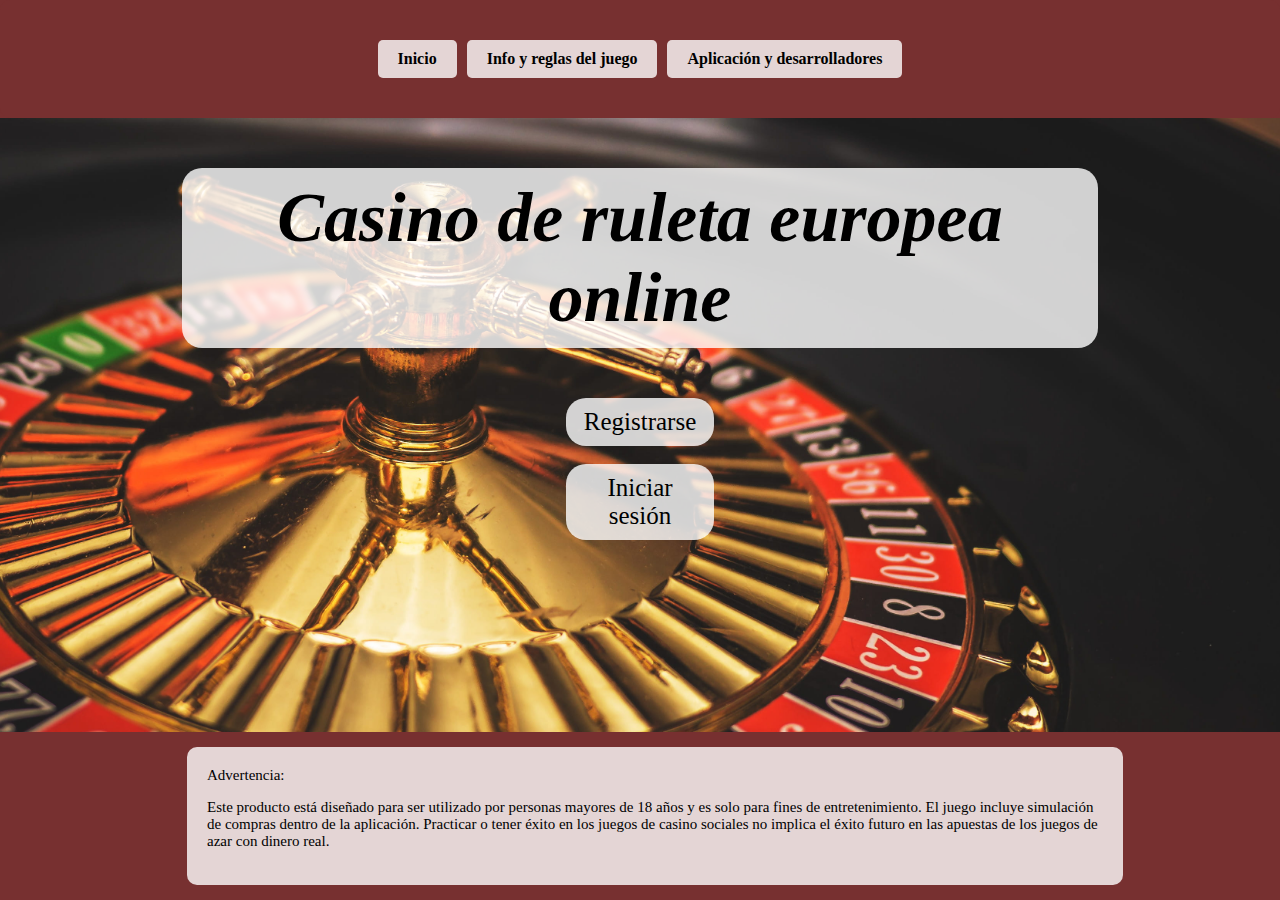
<file: www/index.html>
<!DOCTYPE html>
<html lang="es">
    <head>
        <title>Casino ruleta</title>
        <meta charset="UTF-8">
        <meta name="viewport" content="width=device-width, initial-scale=1.0">
        <link rel="stylesheet" href="css/style.css">
    </head>
    <body>
        <header>
            <nav>
                <a href="index.html">Inicio</a>
                <a href="historia.html">Info y reglas del juego</a>
                <a href="desarrolladores.html">Aplicación y desarrolladores</a>
            </nav>
        </header>
        <main> 
            <div class="titulo-principal">
                <h1>Casino de ruleta europea online</h1>
            </div>
            <div class="botones-principales">
                <a href="registro.html">Registrarse</a>
                <br>
                <a href="login.html">Iniciar sesión</a>
            </div>
        </main>
    </body>
    <footer>
        <div class="footer-text">
            <a>Advertencia:</a>
            <br>
            <p>
                Este producto está diseñado para ser utilizado por personas mayores de 18 años y es solo para fines de entretenimiento. 
                El juego incluye simulación de compras dentro de la aplicación. 
                Practicar o tener éxito en los juegos de casino sociales no implica el éxito futuro en las apuestas de los juegos de azar con dinero real.
            </p>
        </div>
    </footer>
</html>
</file>
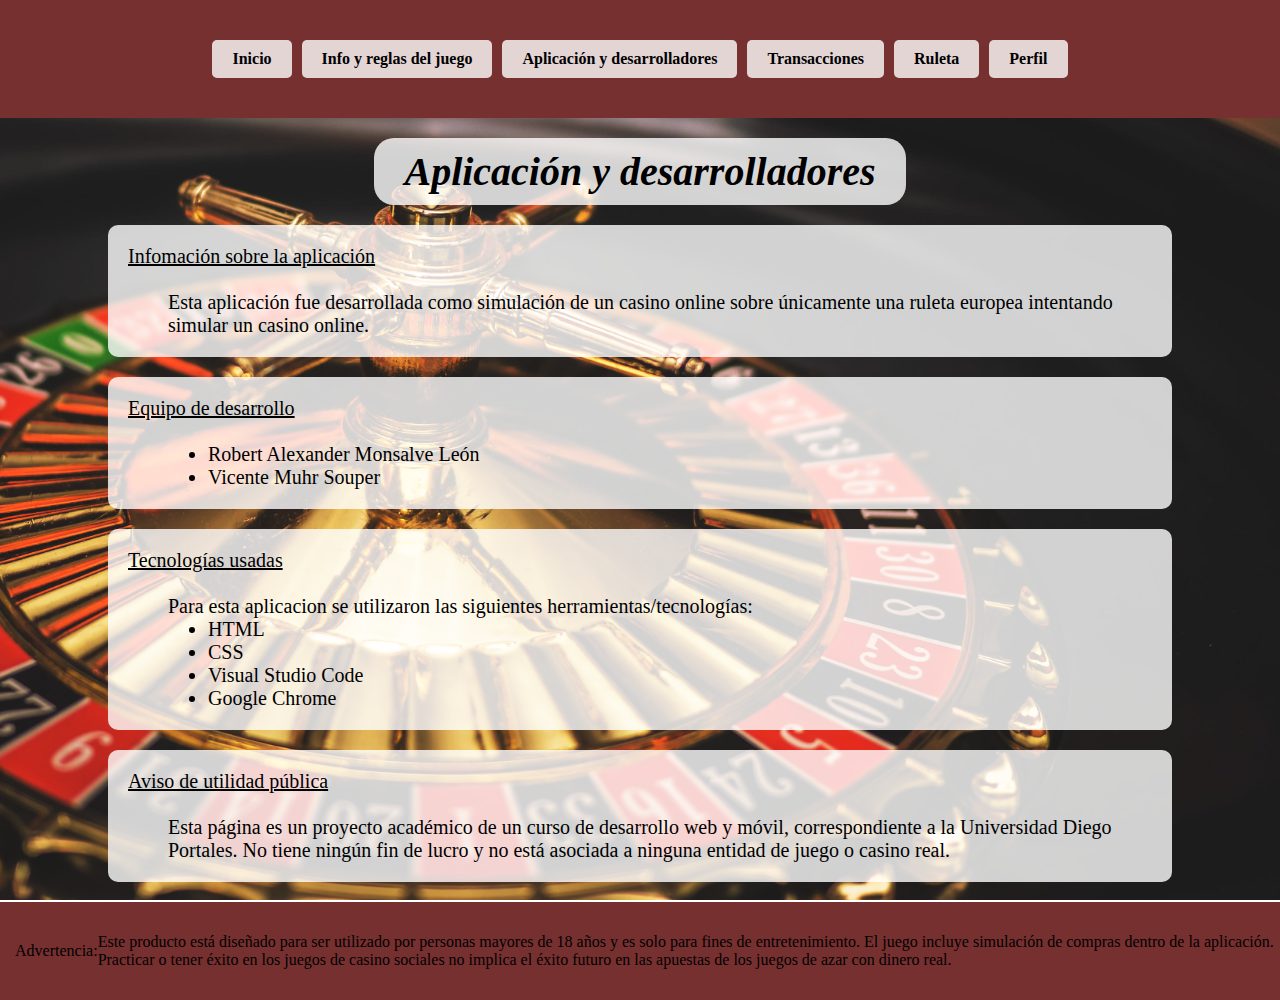
<file: www/desarrolladores.html>
<!DOCTYPE html>
<html lang="es">
    <head>
        <title>Desarrolladores</title>
        <meta charset="UTF-8">
        <meta name="viewport" content="width=device-width, initial-scale=1.0">
        <link rel="stylesheet" href="css/style.css">
    </head>
    <body>
        <header>
            <nav>
                <a href="index.html">Inicio</a>
                <a href="historia.html">Info y reglas del juego</a>
                <a href="desarrolladores.html">Aplicación y desarrolladores</a>
                <a href="transacciones.html">Transacciones</a>
                <a href="ruleta.html">Ruleta</a>
                <a href="perfil.html">Perfil</a>
            </nav>
        </header>
        <main>
            <div class="titulo-secundario_2">
                <h1>Aplicación y desarrolladores</h1>
            </div>
            <dl>
                <div class="main">
                    <u><dt>Infomación sobre la aplicación</dt></u>
                    <br>
                    <dd>Esta aplicación fue desarrollada como simulación de un casino online sobre únicamente 
                        una ruleta europea intentando simular un casino online.
                    </dd>
                </div>
                <div class="main">
                    <u><dt>Equipo de desarrollo</dt></u>
                    <br>
                    <dd>
                        <ul>
                            <li>Robert Alexander Monsalve León</li>
                        <li>Vicente Muhr Souper</li>
                    </ul>
                </dd>
                </div>
                <div class="main">
                <u><dt>Tecnologías usadas</dt></u>
                <br>
                <dd>
                    Para esta aplicacion se utilizaron las siguientes herramientas/tecnologías:
                    <ul>
                        <li>HTML</li>
                        <li>CSS</li>
                        <li>Visual Studio Code</li>
                        <li>Google Chrome</li>
                    </ul>
                </dd>
                </div>
                <div class="main">
                <u><dt>Aviso de utilidad pública</dt></u>
                <br>
                <dd>
                    Esta página es un proyecto académico de un curso de desarrollo web y móvil, 
                    correspondiente a la Universidad Diego Portales. 
                    No tiene ningún fin de lucro y no está asociada a ninguna entidad de juego o casino real.
                </dd>
                </div>
            </dl>
        </main>
    </body>
    <footer>
        <a>Advertencia:</a>
        <br>
        <p>
            Este producto está diseñado para ser utilizado por personas mayores de 18 años y es solo para fines de entretenimiento. 
            El juego incluye simulación de compras dentro de la aplicación. 
            Practicar o tener éxito en los juegos de casino sociales no implica el éxito futuro en las apuestas de los juegos de azar con dinero real.
        </p>
    </footer>
</html>
</file>
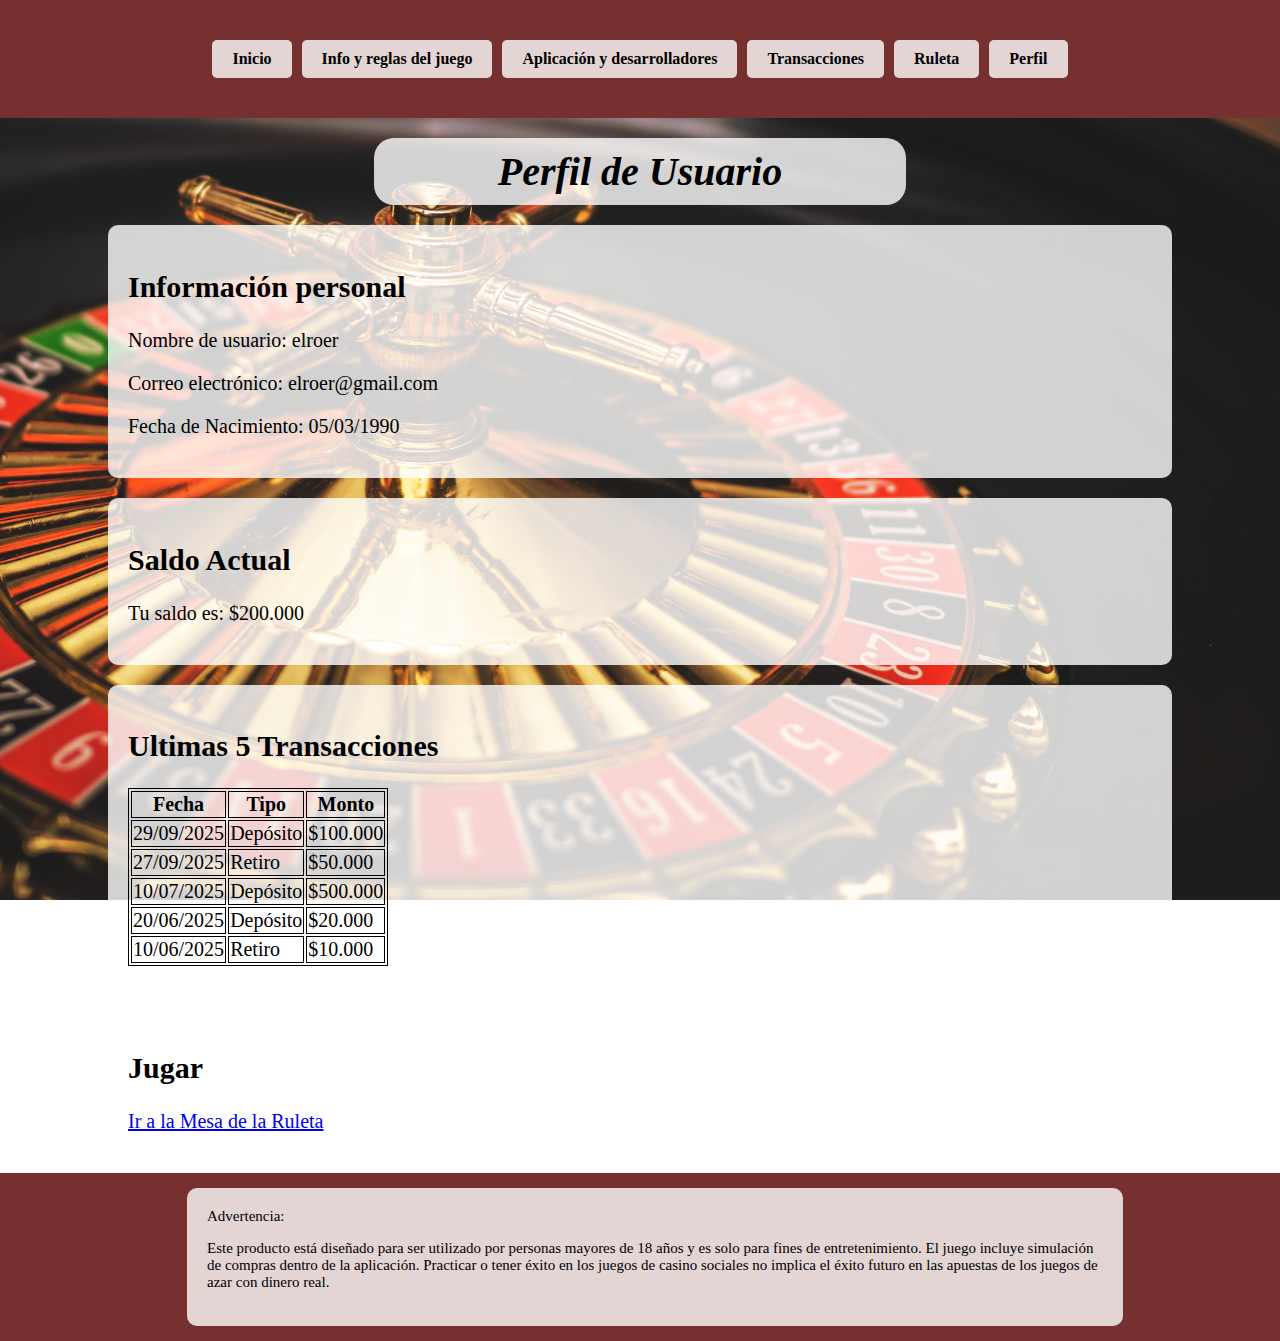
<file: www/perfil.html>
<!DOCTYPE html>
<html lang="es">
    <head>
        <title>Perfil de Usuario</title>
        <meta charset="UTF-8">
        <meta name="viewport" content="width=device-width, initial-scale=1.0">
        <link rel="stylesheet" href="css/style.css">
    </head>
    <body>
        <header>
            <nav>
                <a href="index.html">Inicio</a>
                <a href="historia.html">Info y reglas del juego</a>
                <a href="desarrolladores.html">Aplicación y desarrolladores</a>
                <a href="transacciones.html">Transacciones</a>
                <a href="ruleta.html">Ruleta</a>
                <a href="perfil.html">Perfil</a>
            </nav>
        </header>
        <main>
            <div class="titulo-secundario_2">
                <h1>Perfil de Usuario</h1>
            </div>
            <div class="main">
                <h2>Información personal</h2>
                <p>Nombre de usuario: elroer</p>
                <p>Correo electrónico: elroer@gmail.com</p>
                <p>Fecha de Nacimiento: 05/03/1990</p>
            </div>
            <div class="main">
                <h2>Saldo Actual</h2>
                <p>Tu saldo es: $200.000</p>
            </div>
            <div class="main">
                <h2>Ultimas 5 Transacciones</h2>
                <table>
                    <tr>
                        <th>Fecha</th>
                        <th>Tipo</th>
                        <th>Monto</th>
                    </tr>
                    <tr>
                        <td>29/09/2025</td>
                        <td>Depósito</td>
                        <td>$100.000</td>
                    </tr>
                    <tr>
                        <td>27/09/2025</td>
                        <td>Retiro</td>
                        <td>$50.000</td>
                    </tr>
                    <tr>
                        <td>10/07/2025</td>
                        <td>Depósito</td>
                        <td>$500.000</td>
                    </tr>
                    <tr>
                        <td>20/06/2025</td>
                        <td>Depósito</td>
                        <td>$20.000</td>
                    </tr>
                    <tr>
                        <td>10/06/2025</td>
                        <td>Retiro</td>
                        <td>$10.000</td>
                    </tr>
                </table>
            </div>
            <div class="main">
                <h2>Jugar</h2>
                <a href="ruleta.html" class="boton-jugar">Ir a la Mesa de la Ruleta</a>
            </div>
        </main>
        <footer>
            <div class="footer-text">
            <a>Advertencia:</a>
            <br>
            <p>
                Este producto está diseñado para ser utilizado por personas mayores de 18 años y es solo para fines de entretenimiento. 
                El juego incluye simulación de compras dentro de la aplicación. 
                Practicar o tener éxito en los juegos de casino sociales no implica el éxito futuro en las apuestas de los juegos de azar con dinero real.
            </p>
        </div>
    </footer>

</html>
</file>
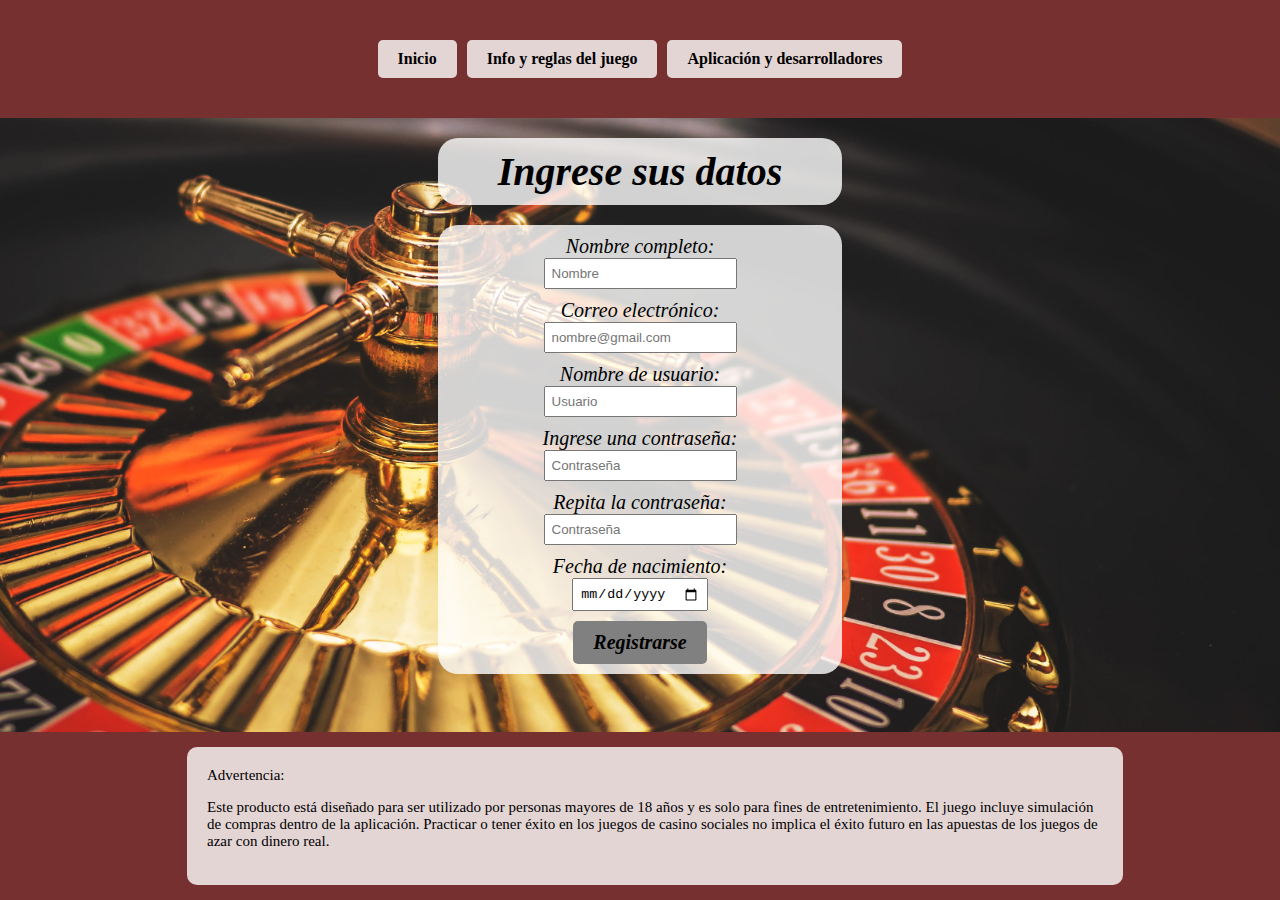
<file: www/registro.html>
<!DOCTYPE html>
<html lang="es">
    <head>
        <title>Registro de cuenta</title>
        <meta charset="UTF-8">
        <meta name="viewport" content="width=device-width, initial-scale=1.0">
        <link rel="stylesheet" href="css/style.css">
    </head>
    <body>
        <header>
            <nav>
                <a href="index.html">Inicio</a>
                <a href="historia.html">Info y reglas del juego</a>
                <a href="desarrolladores.html">Aplicación y desarrolladores</a>
            </nav>
        </header>
        <main>
            <div class="titulo-secundario">
                <h1>Ingrese sus datos</h1>
            </div>
            <form action="/submit" method="post">
                <label for="nombre">Nombre completo:</label>
                <br>
                <input type="text" id="nombre" name="nombre" placeholder="Nombre" required>
                <br>
                <label for="email">Correo electrónico:</label>
                <br>
                <input type="email" id="email" name="email" placeholder="nombre@gmail.com" required>
                <br>
                <label for="nombre">Nombre de usuario:</label>
                <br>
                <input type="text" id="Nombre" name="nombre" placeholder="Usuario" required>
                <br>
                <label for="contraseña">Ingrese una contraseña:</label>
                <br>
                <input type="password" id="contraseña" name="contraseña" placeholder="Contraseña" required>
                <br>
                <label for="contraseña">Repita la contraseña:</label>
                <br>
                <input type="password" id="contraseña2.0" name="contraseña" placeholder="Contraseña" required>
                <br>
                <label for="fecha">Fecha de nacimiento:</label>
                <br>
                <input type="date" id="fecha" name="fecha" required>
                <br>
                <a href="login.html">Registrarse</a>
            </form>
        </main>
    </body>
    <footer>
        <div class="footer-text">
            <a>Advertencia:</a>
            <br>
            <p>
                Este producto está diseñado para ser utilizado por personas mayores de 18 años y es solo para fines de entretenimiento. 
                El juego incluye simulación de compras dentro de la aplicación. 
                Practicar o tener éxito en los juegos de casino sociales no implica el éxito futuro en las apuestas de los juegos de azar con dinero real.
            </p>
        </div>
    </footer>
</html>
</file>
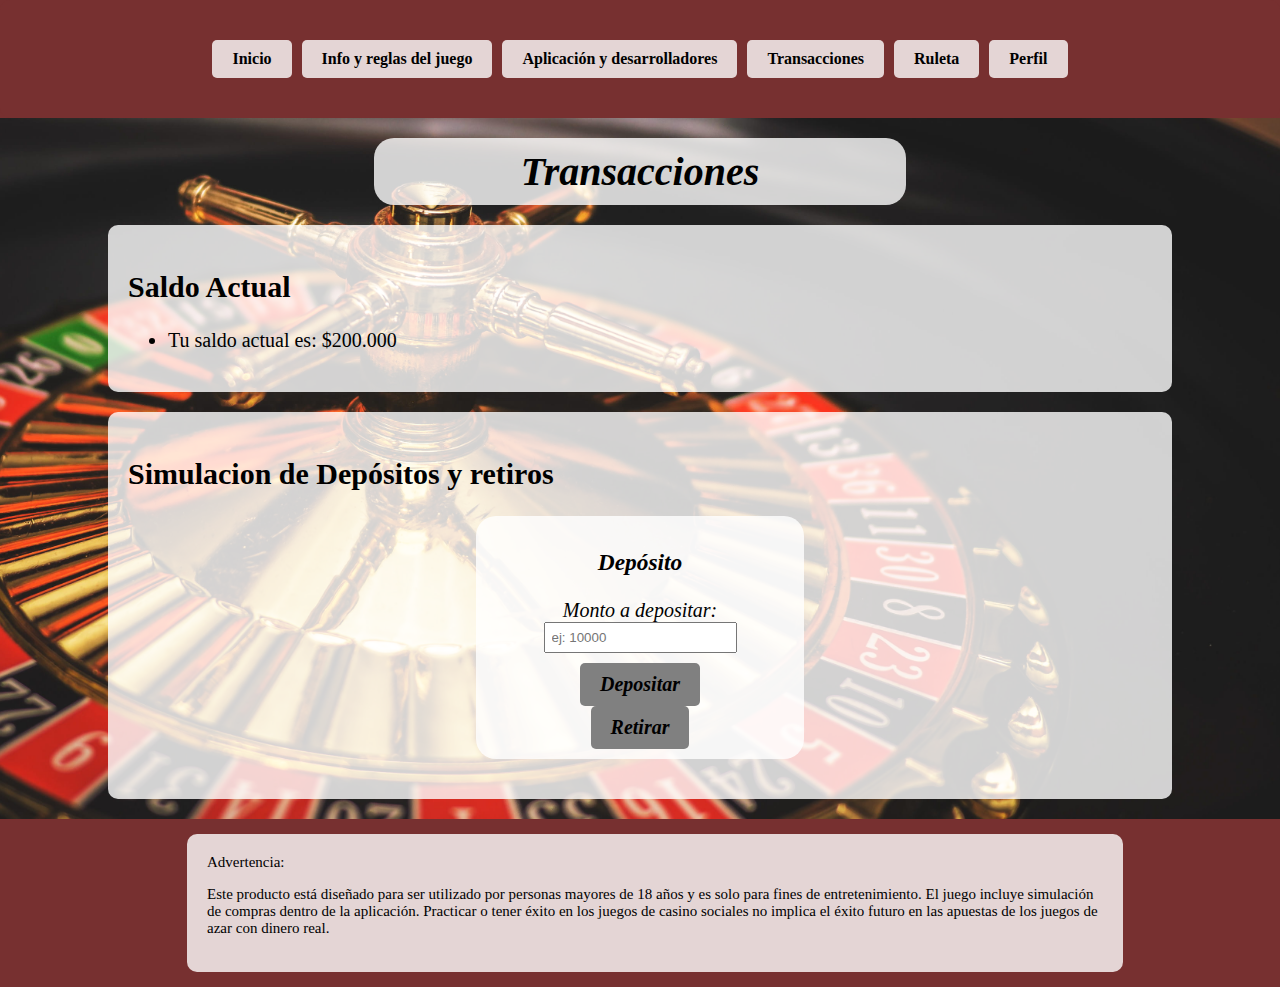
<file: www/transacciones.html>
<!DOCTYPE html>
<html lang="es">
    <head>
        <title>Transacciones</title>
        <meta charset="UTF-8">
        <meta name="viewport" content="width=device-width, initial-scale=1.0">
        <link rel="stylesheet" href="css/style.css">
    </head>
    <body>
        <header>
            <nav>
                <a href="index.html">Inicio</a>
                <a href="historia.html">Info y reglas del juego</a>
                <a href="desarrolladores.html">Aplicación y desarrolladores</a>
                <a href="transacciones.html">Transacciones</a>
                <a href="ruleta.html">Ruleta</a>
                <a href="perfil.html">Perfil</a>
            </nav>
        </header>
        <main>
            <div class="titulo-secundario_2">
                <h1>Transacciones</h1>
            </div>
            <div class="main">
                <h2>Saldo Actual</h2>
                <ul>
                    <li>Tu saldo actual es: $200.000</li>
                </ul>
            </div>
            <div class="main">
                <h2>Simulacion de Depósitos y retiros</h2>
                <form action="/submit" method="post">
                    <h3>Depósito</h3>
                    <label for="monto-deposito">
                        Monto a depositar:
                    </label>
                    <br>
                    <input type="number" id="monto-deposito" name="monto-deposito" placeholder="ej: 10000" required>
                    <br>
                        <a href="perfil.html" class="button">Depositar</a>
                        <br>
                        <a href="perfil.html" class="button">Retirar</a>
                </form>
            </div>
        </main>
    </body>
    <footer>
        <div class="footer-text">
            <a>Advertencia:</a>
            <br>
            <p>
                Este producto está diseñado para ser utilizado por personas mayores de 18 años y es solo para fines de entretenimiento. 
                El juego incluye simulación de compras dentro de la aplicación. 
                Practicar o tener éxito en los juegos de casino sociales no implica el éxito futuro en las apuestas de los juegos de azar con dinero real.
            </p>
        </div>
    </footer>
</html>
</file>
<file: www/css/style.css>
nav {
    display: flex;
    justify-content: center;
    background-color: #773030;
    padding: 40px; 
    border-radius: 10px;
}
nav a {
    display: inline-block; 
    padding: 10px 20px; 
    margin: 0 5px; 
    background-color: rgba(255, 255, 255, 0.8);
    color:black;
    text-decoration: none; 
    border-radius: 5px; 
    font-weight: bold;
}
nav a:hover {
    background-color: darkslateblue; 
    color:white;
}
body{
    background-image: url(../images/ruleta_europea_fondo.jpg);
    background-size: cover;
    background-repeat: no-repeat;
    background-attachment: fixed;
    background-position: center center;
    margin: 0;
    padding: 0;
    flex-direction: column;
    display: flex;
    min-height: 100vh;
}
.botones-principales a{
    display: flex;
    flex-direction: column;
    text-align: center;
    background-color: rgba(255, 255, 255, 0.8);
    padding: 10px;
    border-radius: 20px;
    width: 10%;
    margin: auto;
    text-decoration: none;
    font-size: 25px;
    color:black;
}
.botones-principales a:hover{
    background-color: darkslateblue;
    color: white;
}
.titulo-principal h1{
    margin: 50px auto;
    padding: 10px;
    border-radius: 20px;
    background-color: rgba(255, 255, 255, 0.8);
    width: 70%;
    text-align: center;
    font-size: 70px;
    font-style: italic;
    color:black;
}
header, footer{
    background-color:#773030;
    color: black;
    width: 100%;
    flex-shrink: 0;
}
footer{
    padding:15px;
    justify-content: center;
    display: flex;
    align-items: center;
}
div.footer-text {
    padding: 20px;
    background-color: rgba(255, 255, 255, 0.8);
    border-radius: 10px;
    width: 70%;
    font-size: 15px;
    text-align: left;
}
main{
    flex-grow: 1;
}
.titulo-secundario h1{
    margin: 20px auto;
    padding: 10px;
    border-radius: 20px;
    background-color: rgba(255, 255, 255, 0.8);
    width: 30%;
    text-align: center;
    font-size: 40px;
    font-style: italic;
    color:black;
}
.titulo-secundario_2 h1{
    margin: 20px auto;
    padding: 10px;
    border-radius: 20px;
    background-color: rgba(255, 255, 255, 0.8);
    width: 40%;
    text-align: center;
    font-size: 40px;
    font-style: italic;
    color:black;
}
form{
    margin: 20px auto;
    padding: 10px;
    border-radius: 20px;
    background-color: rgba(255, 255, 255, 0.8);
    width: 30%;
    text-align: center;
    font-size: 20px;
    font-style: italic;
    color:black;
}
form input{
    margin-bottom: 10px;
    padding: 6px;
}
form a{
    display: inline-block; 
    padding: 10px 20px; 
    margin: 0 5px; 
    background-color: grey;
    color:black;
    text-decoration: none; 
    border-radius: 5px; 
    font-weight: bold;
}
form a:hover{
    background-color: darkslateblue;
    color: white;
}
.Índice{
    margin: 20px auto;
    padding: 10px;
    border-radius: 20px;
    background-color: rgba(255, 255, 255, 0.8);
    width: 40%;
}
.Índice h3{
    text-align: center;
    font-size: 30px;
    font-weight: bold;
    color: black;
    font-style: normal;
}
.Índice ul{
    padding: 0;
    margin: 0;
    text-align: left;
}
.Índice li{
    list-style-position: inside;
    padding: 5px 0;
    margin-left: 20px;
}
.Índice a{
    text-decoration: none;
    text-align: left;
    color: black;
    font-style: italic;
    font-size: 18px;
    line-height: 1.5;
    margin-left: 20px;
}
.Índice a:hover {
    text-decoration: underline;
    color: darkslateblue;
}
div.main{
    padding: 20px;
    background-color: rgba(255, 255, 255, 0.8);
    border-radius: 10px;
    margin: 20px auto;
    width: 80%;
    font-size: 20px;
}
.img_center{
    display:block;
    margin-left: auto;
    margin-right: auto;
}
.img_center_galeria{
    display:flex;
    justify-content: center;
    margin-left: auto;
    margin-right: auto;
    gap: 10px;
}
table, th, td {
  border: 1px solid;
}
</file>
